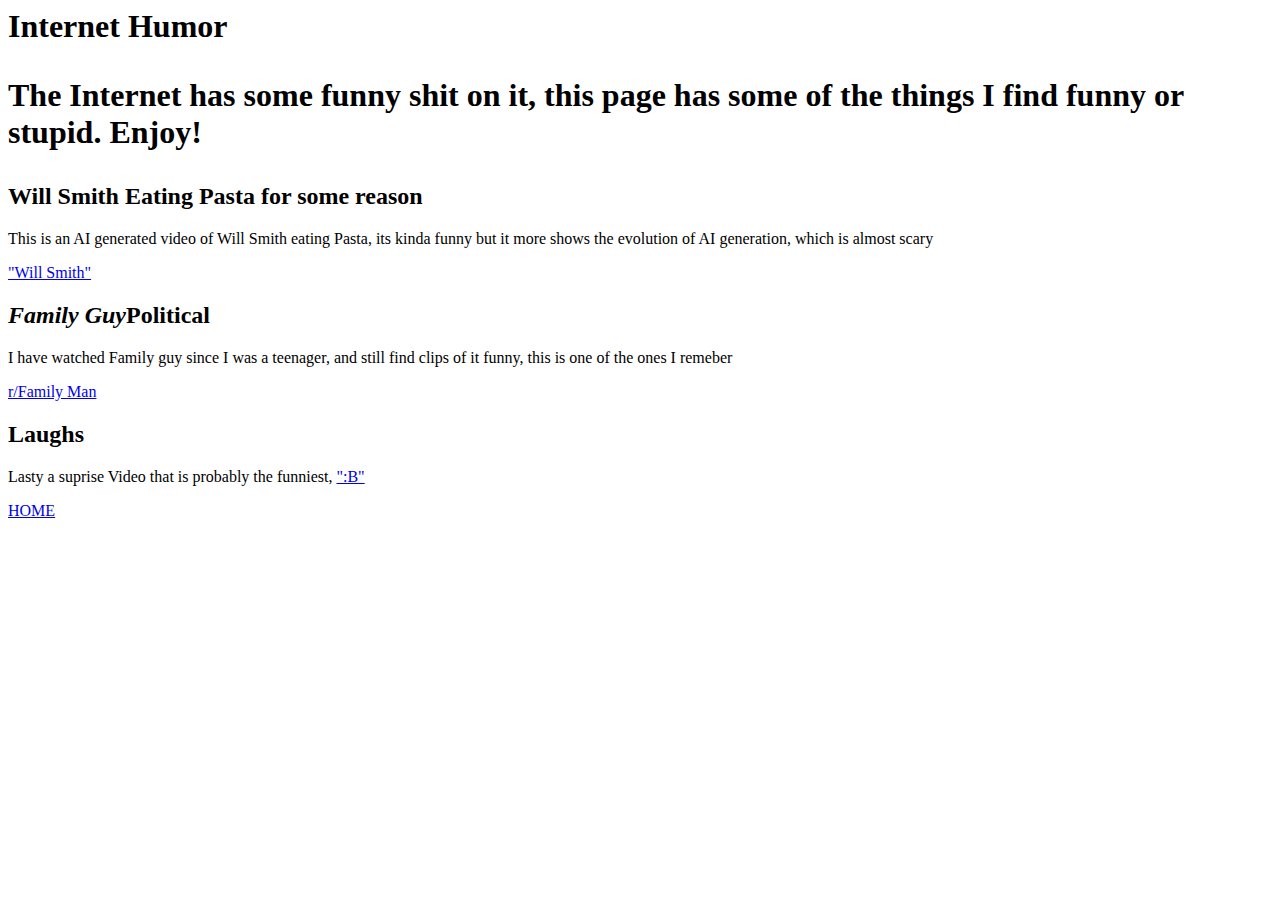
<file: amuse.html>
<!DOCTYPE httml>
<html lang="en">  
<head>
  <link rel="css" href="css/main.css">
  <meta charset="UTF-8">
  <title>Amuse Me</title>
</head>
  <body>
    <h1>Internet Humor
    <p>The Internet has some funny shit on it, this page has some of the things I find funny or stupid. Enjoy!</p>
  </h1>
    <h2>Will Smith Eating Pasta for some reason</h2>
    <p>This is an AI generated video of Will Smith eating Pasta, its kinda funny but it more shows the evolution of AI generation, which is almost scary</p>
    <a href="https://www.bing.com/videos/riverview/relatedvideo?&q=Will+Smith+eating+spaghetti+2024&qpvt=Will+Smith+eating+spaghetti+2024&mid=853071AB5707F0563B10853071AB5707F0563B10&&mcid=75614AE1B1D541BAA0E4B444F00AEBB5&FORM=VRDGAR">"Will Smith"</a> 
        <h2><em>Family Guy</em>Political</h2>
        <p>I have watched Family guy since I was a teenager, and still find clips of it funny, this is one of the ones I remeber</p>
        <a href="https://www.youtube.com/watch?v=xOfXWM731Es">r/Family Man</a>
    <h2>Laughs</h2>
        <p>Lasty a suprise Video that is probably the funniest, <a href="https://www.youtube.com/watch?v=E4WlUXrJgy4&t=10s">":B"</a></p>
    <p><a href="index.html">HOME</a></p>
  </body>
</html>
</file>
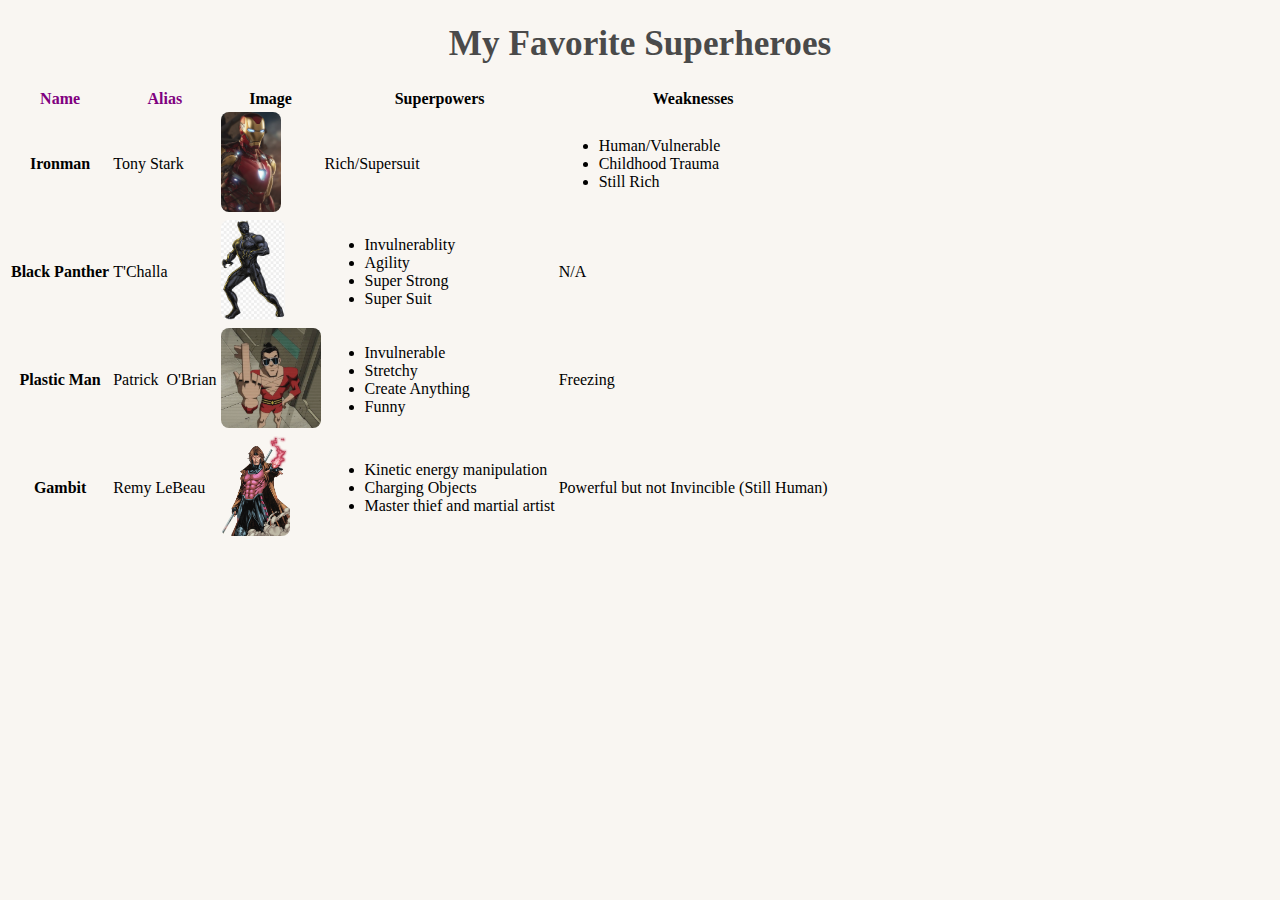
<file: superhero.html>
<!DOCTYPE html>
<html lang="en">
    <head>  
 <meta charset="UTF-8">
<title>Superheroes</title>
        <style>
            img {
                height: 100px;
                width: auto;
            }
        </style>
 <link rel="stylesheet" href="css/main.css">
    </head>
    <body>
        <h1>My Favorite Superheroes</h1>
        <table>
            <thead>
                <tr>
                    <th style="color: purple;">Name</th>
                    <th style="color: purple;">Alias</th>
                    <th>Image</th>
                    <th>Superpowers</th>
                    <th>Weaknesses</th>
                </tr>
            </thead>
            <tbody>
                <tr>
                    <th>Ironman</th>
                    <td>Tony&nbsp;Stark</td>
                    <td><a href="images/Ironman-profile-1.jpg"><img src="images/Ironman-profile-1.jpg" alt="Ironman Pic"></a></td>
                    <td>Rich/Supersuit</td>
                    <td>
                        <ul>
                            <li>Human/Vulnerable</li>
                            <li>Childhood Trauma</li>
                            <li>Still Rich</li>
                        </ul>
                    </td>
                </tr>
                <tr>
                    <th>Black Panther</th>
                    <td>T'Challa&nbsp;</td>
                    <td><a href="images/Black-Panther-profile.png"><img src="images/Black-Panther-profile.png" alt="Black Panther Pic"></a></td>
                    <td>
                        <ul>
                            <li>Invulnerablity</li>
                            <li>Agility</li>
                            <li>Super Strong</li>
                            <li>Super Suit</li>
                        </ul>
                    </td>
                    <td>
                        N/A
                    </td>
                </tr>
                <tr>
                    <th>Plastic Man</th>
                    <td>Patrick&nbsp; O'Brian</td>
                    <td><a href="images/Plasticman-profile.jpg"><img src="images/Plasticman-profile.jpg" alt="Plastic Man Pic"></a></td>
                    <td>
                        <ul>
                            <li>Invulnerable</li>
                            <li>Stretchy</li>
                            <li>Create Anything</li>
                            <li>Funny</li>
                        </ul>
                    </td>
                    <td>
                        Freezing
                    </td>
                </tr>
                <tr>
                    <th>Gambit</th>
                    <td>Remy&nbsp;LeBeau</td>
                    <td><a href="images/Gambit-profile.png"><img src="images/Gambit-profile.png" alt="Gambit Pic"></a></td>
                    <td>
                        <ul>
                            <li>Kinetic energy manipulation</li>
                            <li>Charging Objects</li>
                            <li>Master thief and martial artist</li>
                        </ul>
                    </td>
                    <td>
                        Powerful but not Invincible (Still Human)
                    </td>
                </tr>
            </tbody>
        </table>
    </body>
</html>
</file>
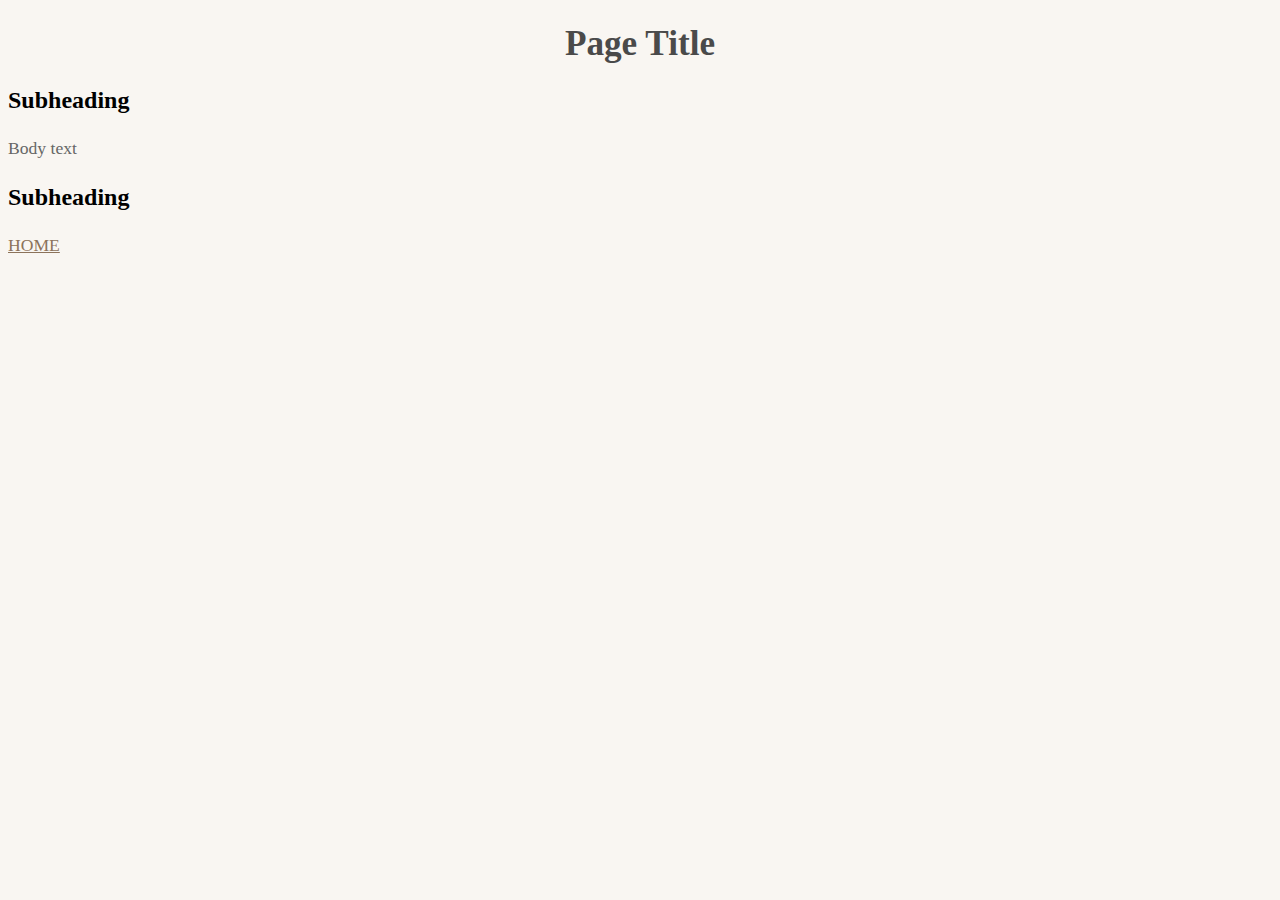
<file: template.html>
<!DOCTYPE html>
<html lang="en">  
<head>
  <meta charset="UTF-8">
  <title>Template</title>
  <link rel="stylesheet" href="css/main.css">
</head>
  <body>
    <h1>Page Title</h1>
    <h2>Subheading</h2>
    <p>Body text</p>
    <h2>Subheading</h2>
   <p><a href="index.html">HOME</a></p>
  </body>
</html>
</file>
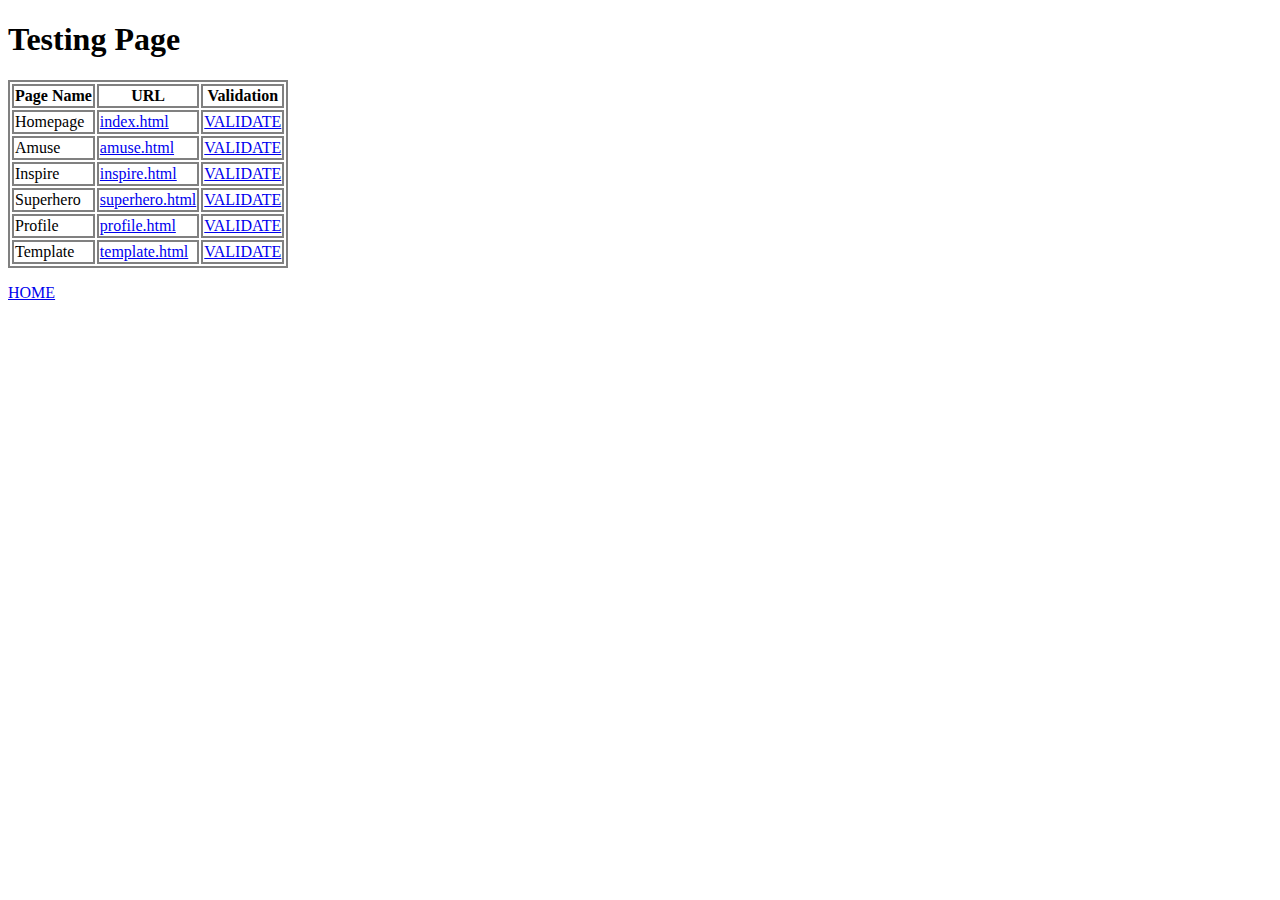
<file: test.html>
<!DOCTYPE html>
<html lang="en">  
<head>
 <meta charset="UTF-8">
  <style>
table, th, td{border: 2px solid gray }
  </style>
  <title>Testing Page</title>
   <link rel="css" href="css/main.css">
</head>
  <body>
    <h1>Testing Page</h1>
    <table>
      <thead>
       <tr>
    <th>Page Name</th>
      <th>URL</th>
        <th>Validation</th>
</tr>     
      </thead>
<tbody>
    <tr>
      <td>Homepage</td>
      <td><a href="https://Jenn5603.github.io/index.html">index.html</a></td>
      <td><a href="https://validator.w3.org/nu/?showsource=yes&doc=https%3A%2F%2FJenn5603.github.io%2Findex.html">VALIDATE</a></td>
    </tr>
      <tr>
                    <td>Amuse</td>
                    <td><a href="https://Jenn5603.github.io/amuse.html">amuse.html</a></td>
                    <td><a href="https://validator.w3.org/nu/?showsource=yes&doc=https%3A%2F%2FJenn5603.github.io%2Famuse.html">VALIDATE</a></td>
                </tr>
         <tr>
                    <td>Inspire</td>
                    <td><a href="https://Jenn5603.github.io/inspire.html">inspire.html</a></td>
                    <td><a href="https://validator.w3.org/nu/?showsource=yes&doc=https%3A%2F%2FJenn5603.github.io%2Finspire.html">VALIDATE</a></td>
                </tr>
         <tr>
                    <td>Superhero</td>
                    <td><a href="https://Jenn5603.github.io/superhero.html">superhero.html</a></td>
                    <td><a href="https://validator.w3.org/nu/?showsource=yes&doc=https%3A%2F%2FJenn5603.github.io%2Fsuperhero.html">VALIDATE</a></td>
                </tr>
         <tr>
                    <td>Profile</td>
                    <td><a href="https://Jenn5603.github.io/profile.html">profile.html</a></td>
                    <td><a href="https://validator.w3.org/nu/?showsource=yes&doc=https%3A%2F%2FJenn5603.github.io%2Fprofile.html">VALIDATE</a></td>
                </tr>
         <tr>
                    <td>Template</td>
                    <td><a href="https://Jenn5603.github.io/template.html">template.html</a></td>
                    <td><a href="https://validator.w3.org/nu/?showsource=yes&doc=https%3A%2F%2FJenn5603.github.io%2Ftemplate.html">VALIDATE</a></td>
                </tr>
  </tbody>
    </table>
     <p><a href="index.html">HOME</a></p>
  </body>
</html>
</file>
<file: css/main.css>
body {
    background-color: #f9f6f2; 
    font-family: "Arvo", serif;
}
img {
    max-width: 100%;
    border-radius: 8px;
    opacity: 0.95;
    filter: grayscale(10%);
}
h1 {
    color: #4a4a4a; 
    font-size: 2.2em;
    font-weight: 600;
    text-decoration: none;
    text-align: center;
}
p {
    color: #666;
    font-size: 1.1em;
    line-height: 1.7;
}
a {
    color: #8c735b;
    text-decoration: underline;
}

a:hover {
    color: #6b5846;
}
</file>
